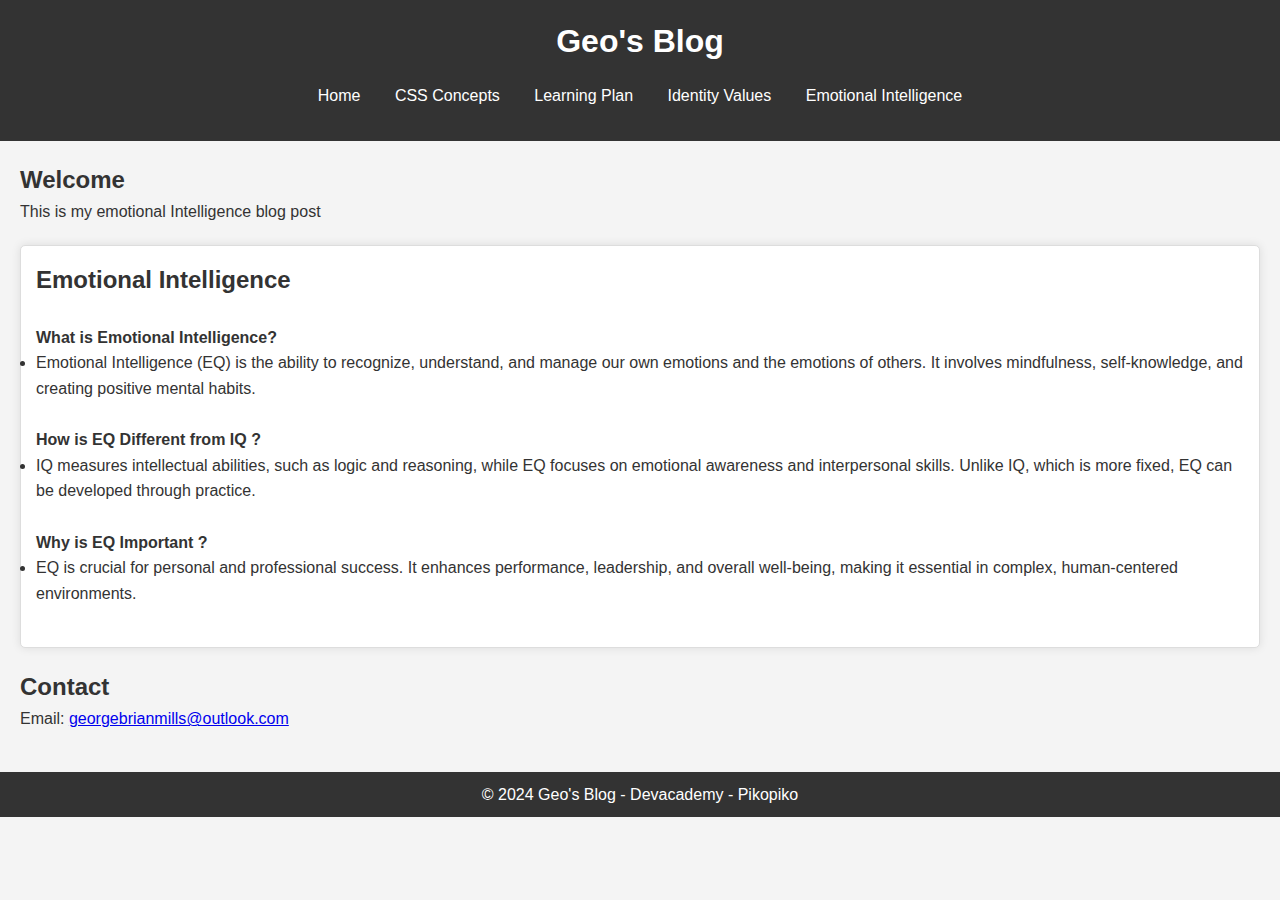
<file: blog/emotional-intelligence.html>
<!DOCTYPE html>
<html lang="en">
<head>
    <meta charset="UTF-8">
    <meta name="viewport" content="width=device-width, initial-scale=1.0">
    <title>Geo's Blog</title>
    <meta name="description" content="A blog about HTML, CSS, and other web technologies.">
    <link rel="stylesheet" href="/styles/main.css">
</head>
<body>
    <header>
        <h1>Geo's Blog</h1>
        <nav>
            <ul>
                <li><a href="/index.html">Home</a></li>
                <li><a href="html-css.html">CSS Concepts</a></li>
                <li><a href="learning-plan.htm">Learning Plan</a></li>
                <li><a href="identity-values.html">Identity Values</a></li>
                <li><a href="emotional-intelligence.html">Emotional Intelligence</a></li>

            </ul>
        </nav>
    </header>

    <main>
        <section id="home">
            <h2>Welcome</h2>
            <p>This is my emotional Intelligence blog post</p>
        </section>

        <section id="posts">
            <article>
                <h2>Emotional Intelligence</h2>
                <br>
                <p><b>What is Emotional Intelligence?</b></p>
                <li>Emotional Intelligence (EQ) is the ability to recognize, understand, and manage our own emotions and the emotions of others. It involves mindfulness, self-knowledge, and creating positive mental habits.</li>
                <br>
                <p><b>How is EQ Different from IQ ?</b></p>
                <li>IQ measures intellectual abilities, such as logic and reasoning, while EQ focuses on emotional awareness and interpersonal skills. Unlike IQ, which is more fixed, EQ can be developed through practice.</li>
                <br>
                <p><b>Why is EQ Important ?</b></p>
                <li>EQ is crucial for personal and professional success. It enhances performance, leadership, and overall well-being, making it essential in complex, human-centered environments.</li>
                <br>
            </article>
        </section>

        <section id="contact">
            <h2>Contact</h2>
            <p>Email: <a href="mailto:georgebrianmills@outlook.com">georgebrianmills@outlook.com</a></p>
        </section>
    </main>

    <footer>
        <p>&copy; 2024 Geo's Blog - Devacademy - Pikopiko</p>
    </footer>
</body>
</html>
</file>
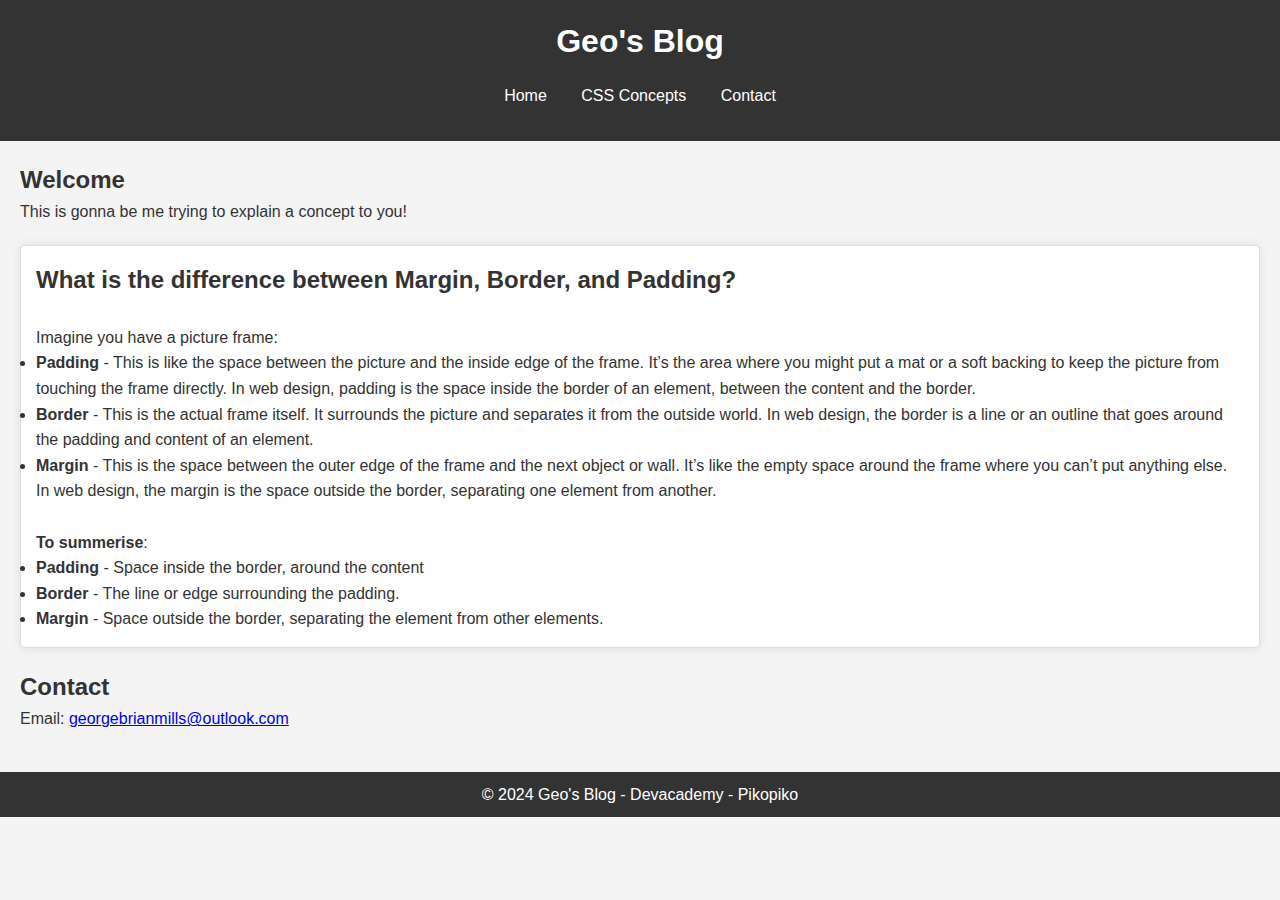
<file: blog/html-css.html>
<!DOCTYPE html>
<html lang="en">
<head>
    <meta charset="UTF-8">
    <meta name="viewport" content="width=device-width, initial-scale=1.0">
    <title>Geo's Blog</title>
    <meta name="description" content="A blog about HTML, CSS, and other web technologies.">
    <link rel="stylesheet" href="/styles/main.css">
</head>
<body>
    <header>
        <h1>Geo's Blog</h1>
        <nav>
            <ul>
                <li><a href="/index.html">Home</a></li>
                <li><a href="blog/html-css.html">CSS Concepts</a></li>
                <li><a href="#contact">Contact</a></li>
            </ul>
        </nav>
    </header>

    <main>
        <section id="home">
            <h2>Welcome</h2>
            <p>This is gonna be me trying to explain a concept to you!</p>
        </section>

        <section id="posts">
            <article>
                <h2>What is the difference between Margin, Border, and Padding?</h2>
                <br>
                <p>Imagine you have a picture frame:</p>
                <li><b>Padding</b> - This is like the space between the picture and the inside edge of the frame. It’s the area where you might put a mat or a soft backing to keep the picture from touching the frame directly. In web design, padding is the space inside the border of an element, between the content and the border.</li>
                <li><b>Border</b> - This is the actual frame itself. It surrounds the picture and separates it from the outside world. In web design, the border is a line or an outline that goes around the padding and content of an element.</li>
                <LI><b>Margin</b> - This is the space between the outer edge of the frame and the next object or wall. It’s like the empty space around the frame where you can’t put anything else. In web design, the margin is the space outside the border, separating one element from another.</LI>
                <br>
                <p><b>To summerise</b>:</p>
                <li><b>Padding</b> - Space inside the border, around the content </li>
                <li><b>Border</b> - The line or edge surrounding the padding.</li>
                <li><b>Margin</b> - Space outside the border, separating the element from other elements.</li>
           
           
            </article>
        </section>

        <section id="contact">
            <h2>Contact</h2>
            <p>Email: <a href="mailto:georgebrianmills@outlook.com">georgebrianmills@outlook.com</a></p>
        </section>
    </main>

    <footer>
        <p>&copy; 2024 Geo's Blog - Devacademy - Pikopiko</p>
    </footer>
</body>
</html>
</file>
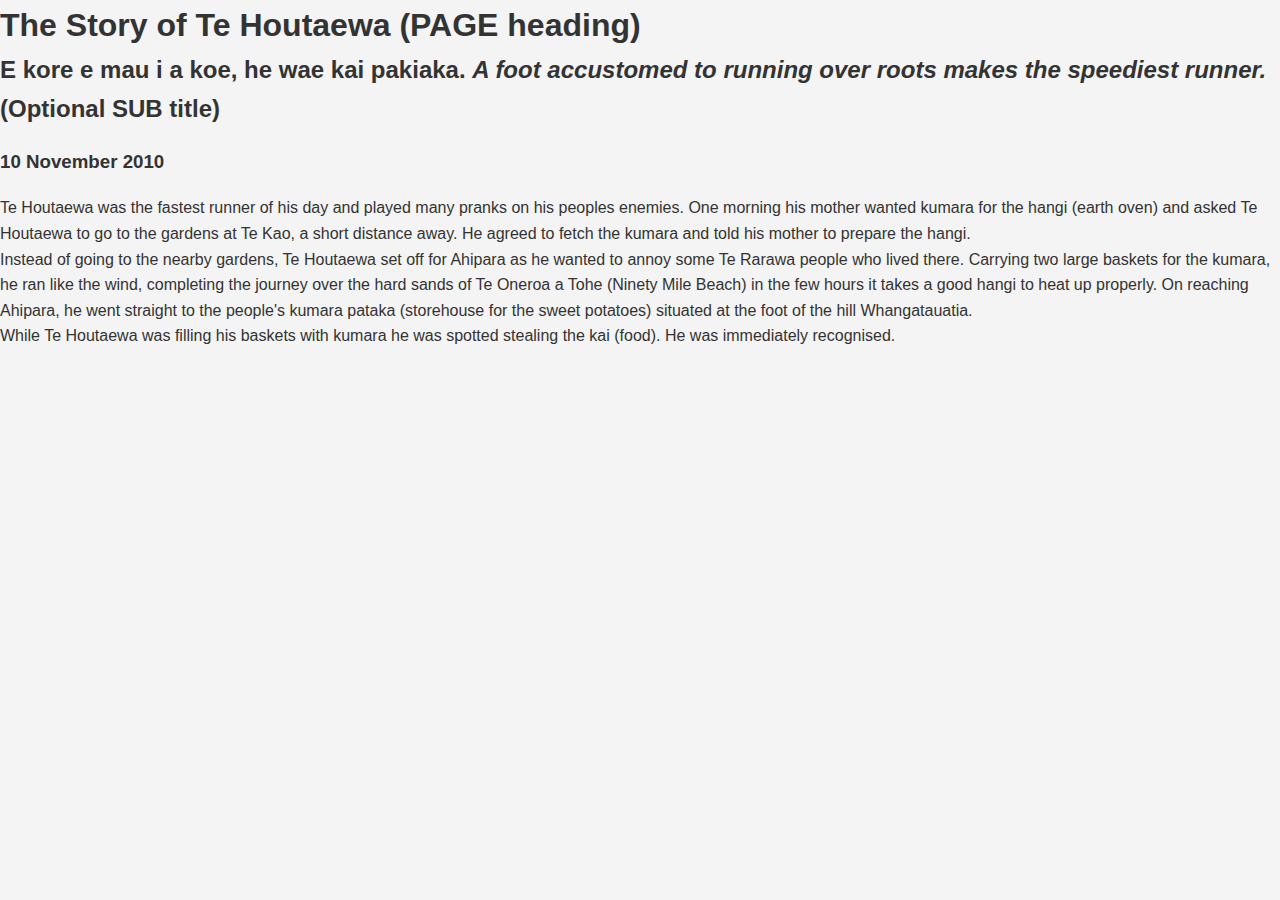
<file: blog/te-houtaewa-template.html>
<!DOCTYPE html>
<html>
  <head>
    <title>Stories and Legends (PAGE title) </title>
    <meta charset="UTF-8">
    <link href="../styles/main.css" rel="stylesheet" type="text/css">
  </head>
  
  <body>
    <h1>The Story of Te Houtaewa (PAGE heading)</h1>
    <h2>E kore e mau i a koe, he wae kai pakiaka. <em>A foot accustomed to running over roots makes the speediest runner.</em> (Optional SUB title) </h2>
    <h3>10 November 2010</h3>
    
    <p>
      Te Houtaewa was the fastest runner of his day and played many pranks on his peoples enemies. One morning his mother wanted kumara for the hangi (earth oven) and asked Te Houtaewa to go to the gardens at Te Kao, a short distance away. He agreed to fetch the kumara and told his mother to prepare the hangi.
    </p>
    <p>
      Instead of going to the nearby gardens, Te Houtaewa set off for Ahipara as he wanted to annoy some Te Rarawa people who lived there. Carrying two large baskets for the kumara, he ran like the wind, completing the journey over the hard sands of Te Oneroa a Tohe (Ninety Mile Beach) in the few hours it takes a good hangi to heat up properly. On reaching Ahipara, he went straight to the people's kumara pataka (storehouse for the sweet potatoes) situated at the foot of the hill Whangatauatia.
    </p>
    <p>
      While Te Houtaewa was filling his baskets with kumara he was spotted stealing the kai (food). He was immediately recognised.
    </p>
    
    <!-- this is a comment. -->
  
  </body>
</html>
</file>
<file: styles/main.css>
/* default margins and padding */
body, h1, h2, p, a, img {
    margin: 0;
    padding: 0;
    box-sizing: border-box;
}

/* general body styling */
body {
    font-family: Arial, sans-serif;
    background: #f4f4f4;
    color: #333;
    line-height: 1.6;
    margin: 0;
    padding: 0;
}

/* header styling */
header {
    background: #333;
    color: #fff;
    text-align: center;
    padding: 1em 0;
}

header h1 {
    margin: 0;
}

nav ul {
    list-style-type: none;
    padding: 0;
}

nav ul li {
    display: inline;
    margin: 0 15px;
}

nav ul li a {
    color: #fff;
    text-decoration: none;
}

nav ul li a:hover {
    text-decoration: underline;
}

/* main content styling */
main {
    padding: 20px;
}

section {
    margin-bottom: 20px;
}

article {
    background: #fff;
    border: 1px solid #ddd;
    padding: 15px;
    margin-bottom: 20px;
    border-radius: 5px;
    box-shadow: 0 0 10px rgba(0, 0, 0, 0.1);
}

img {
    max-width: 100%;
    height: auto;
}

/* footer styling */
footer {
    background: #333;
    color: #fff;
    text-align: center;
    padding: 10px 0;
}

/* responsive design */
@media (max-width: 768px) {
    nav ul li {
        display: block;
        margin: 10px 0;
    }

    article {
        padding: 10px;
    }

    footer {
        font-size: 14px;
    }
}

@media (max-width: 480px) {
    header h1 {
        font-size: 1.5em;
    }

    nav ul li {
        font-size: 1em;
    }

    main {
        padding: 10px;
    }
}
</file>
